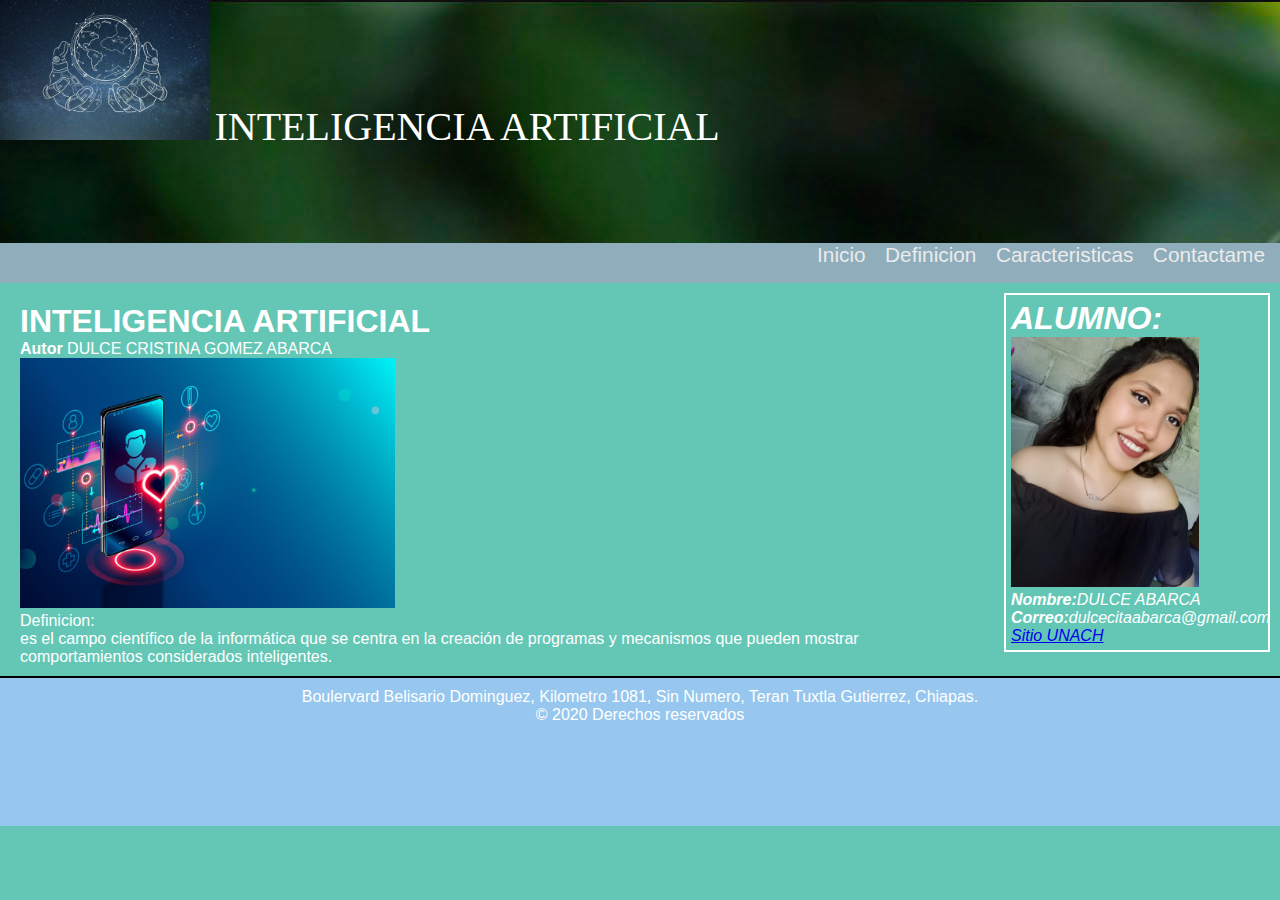
<file: practica9/index.html>
<!DOCTYPE html>
<html lang="en">

<head>
    <meta charset="UTF-8">
    <meta name="viewport" content="width=device-width, initial-scale=1.0">
    <title>INTELIGENCIA ARTIFICIAL</title>
    <link rel="stylesheet" href="css/style.css">
</head>

<body>
    <header>
        <!--encabezado-->
        <div id="titulo">
            <img src="img/wil-stewart-23388-unsplash-1068x712.jpg" alt="Mi logo" id="logo" />
            <h1>INTELIGENCIA ARTIFICIAL</h1>
        </div>
        <nav>
            <!--menu-->
            <ul>
                <li><a href="index.html">Inicio</a></li>
                <li><a href="definicion.html">Definicion</a></li>
                <li><a href="caracteristicas.html">Caracteristicas</a></li>
                <li><a href="somos.html">Contactame</a></li>
            </ul>
        </nav>
    </header>
    <article>
        <section>
            <h1>INTELIGENCIA ARTIFICIAL</h1>
            <p><strong>Autor</strong> DULCE CRISTINA GOMEZ ABARCA</p>
            <div>
                <img src="img/unnamed.jpg">
                <p><span>Definicion:</span></p>
            </div>
            <p>
            es el campo científico de la informática que se centra en la creación de programas y mecanismos que pueden mostrar comportamientos considerados inteligentes.
            </p>
        </section>
        <aside>
            <h1>ALUMNO:</h1>
            <p id="alumnoperfil"><img src="img/WhatsApp Image 2020-10-08 at 10.26.08 PM.jpeg" alt="perfil" /></p>
            <p><strong>Nombre:</strong>DULCE ABARCA</p>
            <p><strong>Correo:</strong>dulcecitaabarca@gmail.com</p>
            <p><a href="https://www.unach.mx/">Sitio UNACH</a></p>
        </aside>
    </article>
    <footer>
        <!--pie de pagina-->
        <p>Boulervard Belisario Dominguez, Kilometro 1081, Sin Numero, Teran Tuxtla Gutierrez, Chiapas.</p>
        <p>&copy; 2020 Derechos reservados
            <p></p>
    </footer>
</body>

</html>
</file>
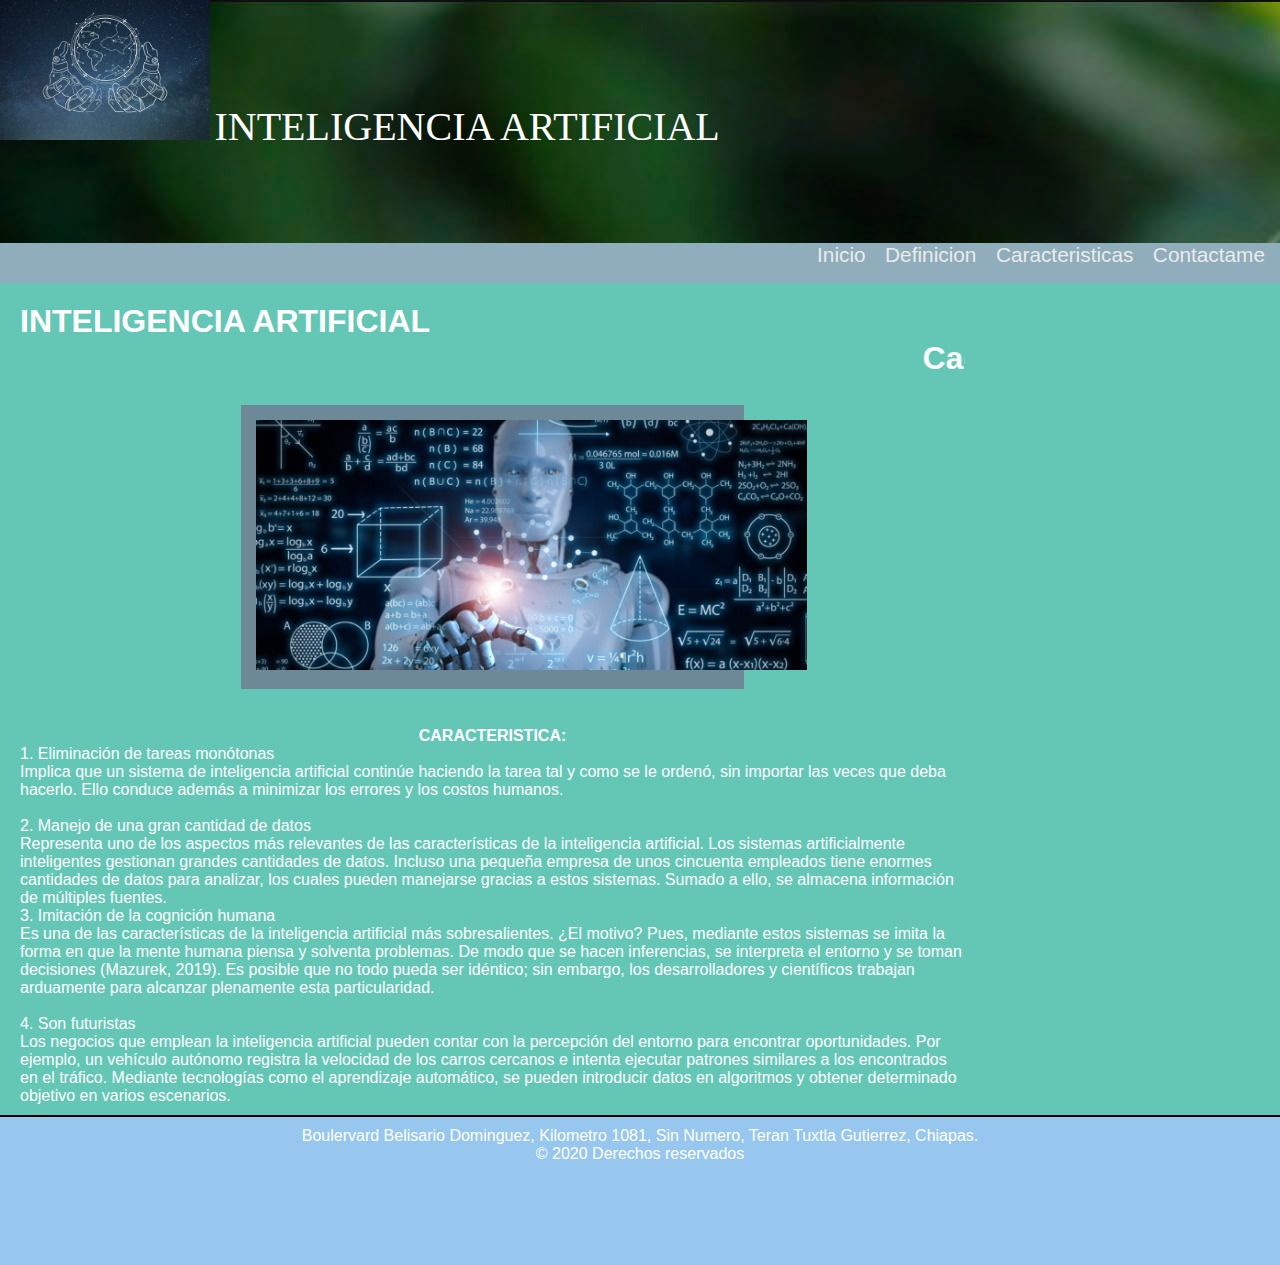
<file: practica9/caracteristicas.html>
<!DOCTYPE html>
<html lang="en">

<head>
    <meta charset="UTF-8">
    <meta name="viewport" content="width=device-width, initial-scale=1.0">
    <title>INTELIGENCIA ARTIFICIAL</title>
    <link rel="stylesheet" href="css/style.css">
</head>

<body>
    <header>
        <!--encabezado-->
        <div id="titulo">
            <img src="img/wil-stewart-23388-unsplash-1068x712.jpg" alt="Mi logo" id="logo" />
            <h1>INTELIGENCIA ARTIFICIAL</h1>
        </div>
        <nav>
            <!--menu-->
            <ul>
                <li><a href="index.html">Inicio</a></li>
                <li><a href="definicion.html">Definicion</a></li>
                <li><a href="caracteristicas.html">Caracteristicas</a></li>
                <li><a href="somos.html">Contactame</a></li>
            </ul>
        </nav>
    </header>
    <article>
        <section>
            <h1>INTELIGENCIA ARTIFICIAL</h1>
            <h1>
                <marquee>Cacteristicas de INTELIGENCIA ARTIFICIAL</marquee>
                
            </h1>

            <div class="difinicion">
                <img src="img/IA.jpg">

            </div>
            <p>
                <br>
                <center><b>CARACTERISTICA:</b></center>
                1. Eliminación de tareas monótonas <br>

Implica que un sistema de inteligencia artificial continúe haciendo la tarea tal y como se le ordenó, sin importar las veces que deba hacerlo. Ello conduce además a minimizar los errores y los costos humanos.


<br><br>
2. Manejo de una gran cantidad de datos
<br>
Representa uno de los aspectos más relevantes de las características de la inteligencia artificial. Los sistemas artificialmente inteligentes gestionan grandes cantidades de datos. Incluso una pequeña empresa de unos cincuenta empleados tiene enormes cantidades de datos para analizar, los cuales pueden manejarse gracias a estos sistemas. Sumado a ello, se almacena información de múltiples fuentes.
<br><nr></nr>


3. Imitación de la cognición humana
<br>
Es una de las características de la inteligencia artificial más sobresalientes. ¿El motivo? Pues, mediante estos sistemas se imita la forma en que la mente humana piensa y solventa problemas. De modo que se hacen inferencias, se interpreta el entorno y se toman decisiones (Mazurek, 2019). Es posible que no todo pueda ser idéntico; sin embargo, los desarrolladores y científicos trabajan arduamente para alcanzar plenamente esta particularidad.


<br><br>
4. Son futuristas
<br>
Los negocios que emplean la inteligencia artificial pueden contar con la percepción del entorno para encontrar oportunidades. Por ejemplo, un vehículo autónomo registra la velocidad de los carros cercanos e intenta ejecutar patrones similares a los encontrados en el tráfico. Mediante tecnologías como el aprendizaje automático, se pueden introducir datos en algoritmos y obtener determinado objetivo en varios escenarios.


            </p>

        </section>

    </article>
    <footer>
        <!--pie de pagina-->
        <p>Boulervard Belisario Dominguez, Kilometro 1081, Sin Numero, Teran Tuxtla Gutierrez, Chiapas.</p>
        <p>&copy; 2020 Derechos reservados
            <p></p>
    </footer>
</body>

</html>
</file>
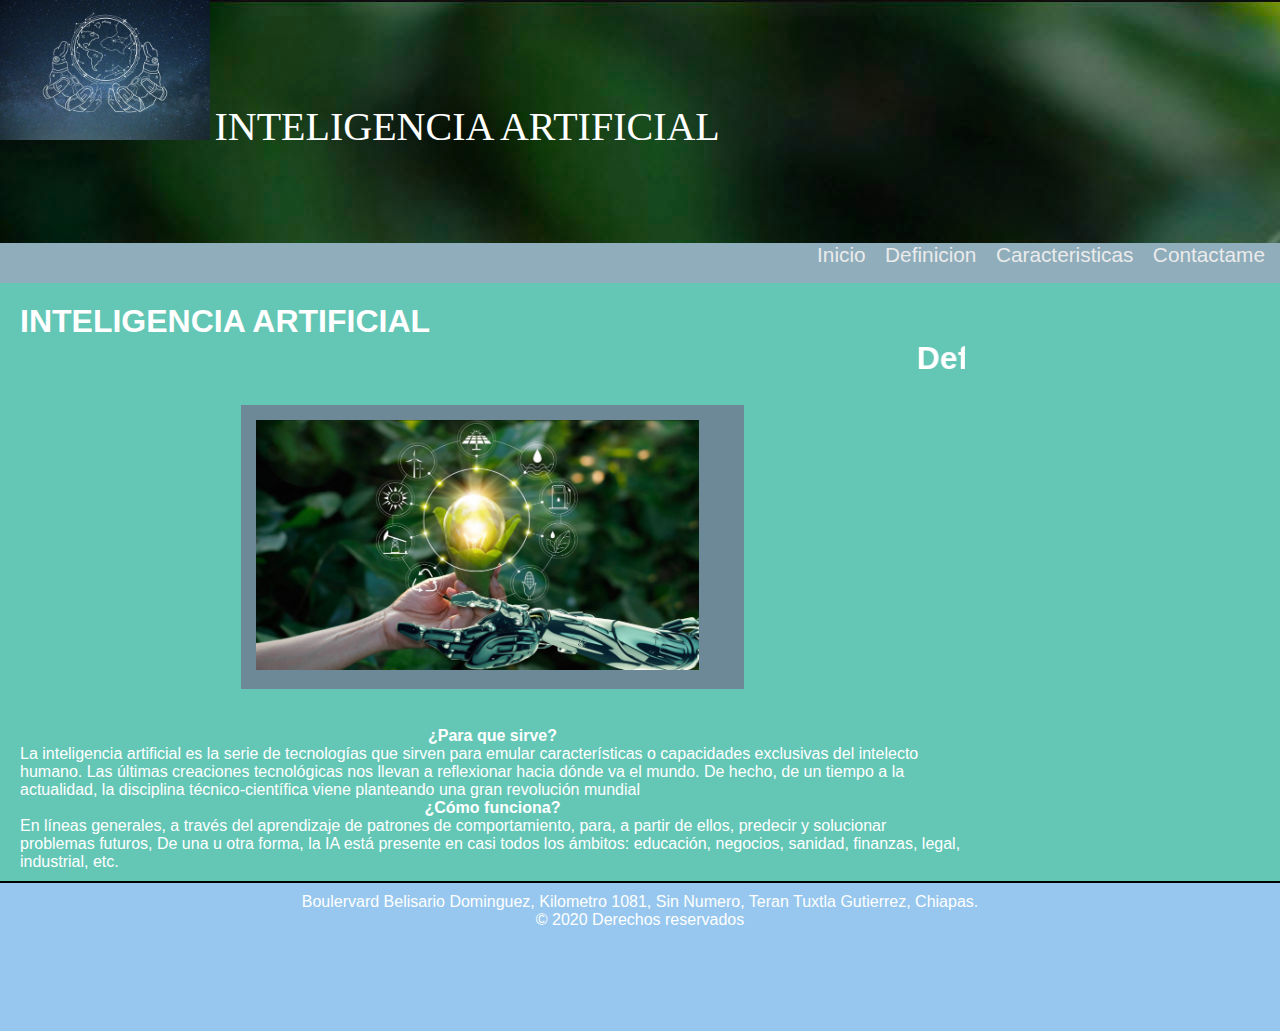
<file: practica9/definicion.html>
<!DOCTYPE html>
<html lang="en">

<head>
    <meta charset="UTF-8">
    <meta name="viewport" content="width=device-width, initial-scale=1.0">
    <title>INTELIGENCIA ARTIFICIAL</title>
    <link rel="stylesheet" href="css/style.css">
</head>

<body>
    <header>
        <!--encabezado-->
        <div id="titulo">
            <img src="img/wil-stewart-23388-unsplash-1068x712.jpg" alt="Mi logo" id="logo" />
            <h1>INTELIGENCIA ARTIFICIAL</h1>
        </div>
        <nav>
            <!--menu-->
            <ul>
                <li><a href="index.html">Inicio</a></li>
                <li><a href="definicion.html">Definicion</a></li>
                <li><a href="caracteristicas.html">Caracteristicas</a></li>
                <li><a href="somos.html">Contactame</a></li>
            </ul>
        </nav>
    </header>
    <article>
        <section>
            <h1>INTELIGENCIA ARTIFICIAL</h1>
            <h1>
                <marquee>Definición de INTELIGENCIA ARTIFICIAL</marquee>
            
            </h1>

            <div class="difinicion">
                <img src="img/Inteligencia-Artificial-y-Blockchain-tecnologías-contra-el-cambio-climático.jpg"> 
            </div>
            <p>
                <br>
                <center><b>¿Para que sirve?</b></center>
                La inteligencia artificial es la serie de tecnologías que sirven para emular características o capacidades exclusivas del intelecto humano.
                Las últimas creaciones tecnológicas nos llevan a reflexionar hacia dónde va el mundo. De hecho, de un tiempo a la actualidad, la disciplina técnico-científica viene planteando una gran revolución mundial
                <center><b>¿Cómo funciona?</b></center> En líneas generales, a través del aprendizaje de patrones de comportamiento, para, a partir de ellos, predecir y solucionar problemas futuros, De una u otra forma, la IA está presente en casi todos los ámbitos: educación, negocios, sanidad, finanzas, legal, industrial, etc.
            </p>

        </section>
      
    </article>
    <footer>
        <!--pie de pagina-->
        <p>Boulervard Belisario Dominguez, Kilometro 1081, Sin Numero, Teran Tuxtla Gutierrez, Chiapas.</p>
        <p>&copy; 2020 Derechos reservados
            <p></p>
    </footer>
</body>

</html>
</file>
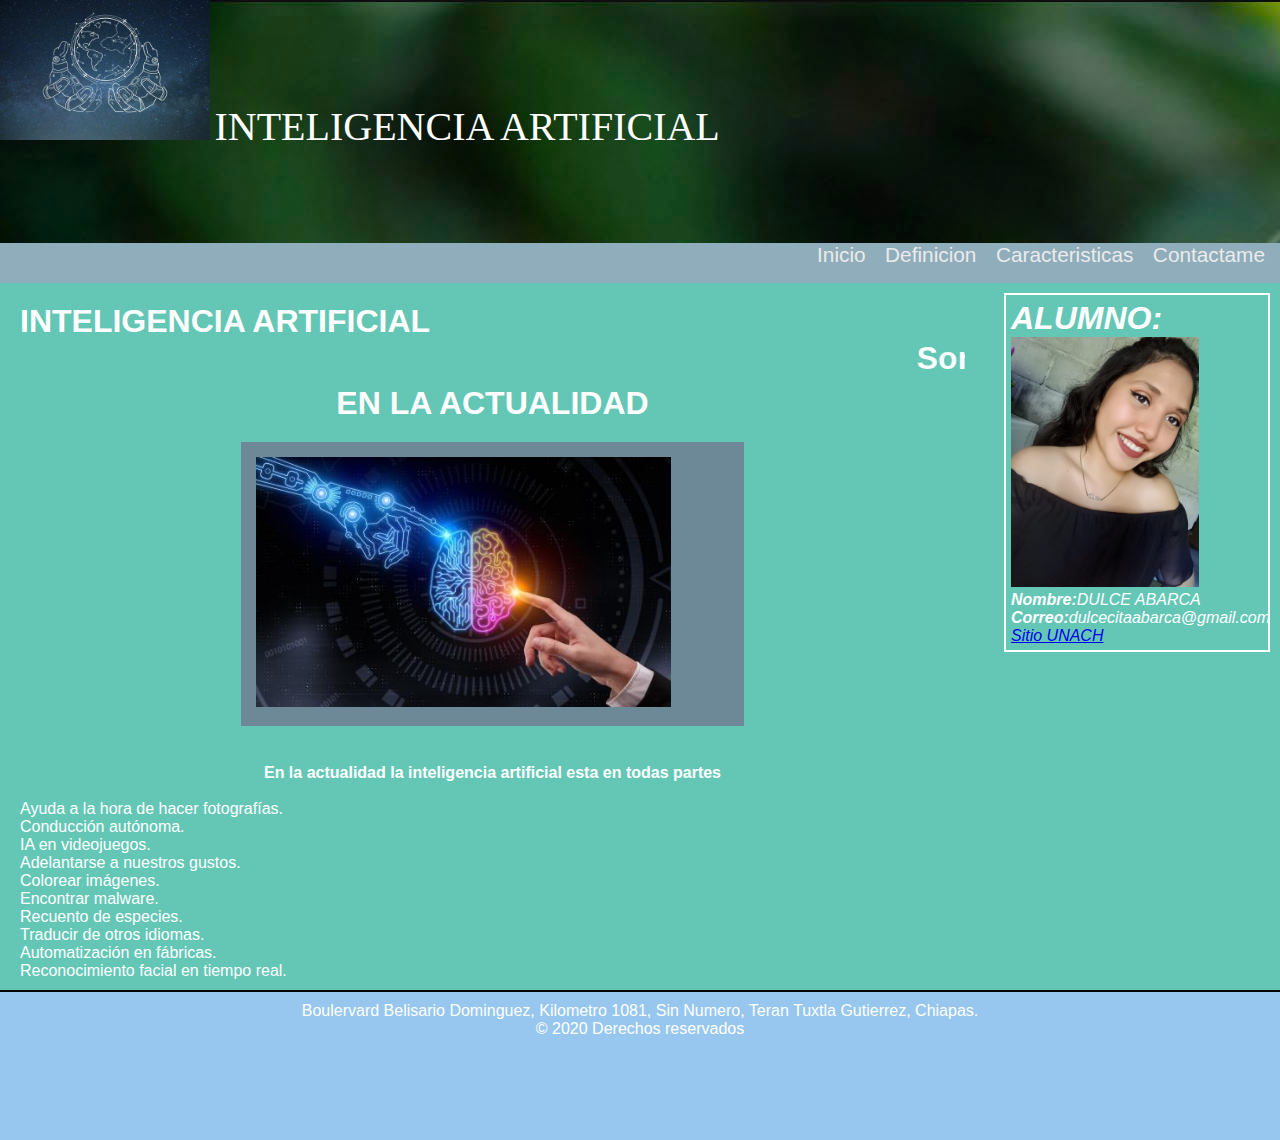
<file: practica9/somos.html>
<!DOCTYPE html>
<html lang="en">

<head>
    <meta charset="UTF-8">
    <meta name="viewport" content="width=device-width, initial-scale=1.0">
    <title>INTELIGENCIA ARTIFICIAL</title>
    <link rel="stylesheet" href="css/style.css">
</head>

<body>
    <header>
        <!--encabezado-->
        <div id="titulo">
            <img src="img/wil-stewart-23388-unsplash-1068x712.jpg" alt="Mi logo" id="logo" />
            <h1>INTELIGENCIA ARTIFICIAL</h1>
        </div>
        <nav>
            <!--menu-->
            <ul>
                <li><a href="index.html">Inicio</a></li>
                <li><a href="definicion.html">Definicion</a></li>
                <li><a href="caracteristicas.html">Caracteristicas</a></li>
                <li><a href="somos.html">Contactame</a></li>
            </ul>
        </nav>
    </header>
    <article>
        <section>
            <h1>INTELIGENCIA ARTIFICIAL</h1>
            <h1>
                <marquee>Somos!!!</marquee>
                <center>EN LA ACTUALIDAD</center>
            </h1>

            <div class="difinicion">
                <img src="img/inteligencia-artificial.jpg"> 
            </div>
            <p>
                <br>
                <center><b> En la actualidad la inteligencia artificial esta en todas partes</b></center>
                <br>Ayuda a la hora de hacer fotografías.
                <br>Conducción autónoma.
                <br>IA en videojuegos.
                <br>Adelantarse a nuestros gustos.
                <br>Colorear imágenes.
                <br>Encontrar malware.
                <br>Recuento de especies.
                <br>Traducir de otros idiomas. 
                <br>Automatización en fábricas.
                <br>Reconocimiento facial en tiempo real.
               
            </p>

        </section>
        <aside>
            <h1>ALUMNO:</h1>
            <p id="alumnoperfil"><img src="img/WhatsApp Image 2020-10-08 at 10.26.08 PM.jpeg" alt="perfil" /></p>
            <p><strong>Nombre:</strong>DULCE ABARCA</p>
            <p><strong>Correo:</strong>dulcecitaabarca@gmail.com</p>
            <p><a href="https://www.unach.mx/">Sitio UNACH</a></p>
        </aside>
    </article>
    </aside>
    </article>
    <footer>
        <!--pie de pagina-->
        <p>Boulervard Belisario Dominguez, Kilometro 1081, Sin Numero, Teran Tuxtla Gutierrez, Chiapas.</p>
        <p>&copy; 2020 Derechos reservados
            <p></p>
    </footer>
</body>

</html>
</file>
<file: practica9/css/style.css>
* {
    margin: 0;
    padding: 0;
}

body {
    position: relative;
    background-color: rgb(100, 199, 182);
    font-family: 'Trebuchet MS', Arial, sans-serif;
    color: #ffffff;
}

header {
    background: url('../img/Inteligencia-Artificial-y-Blockchain-tecnologías-contra-el-cambio-climático.jpg');
}

header h1 {
    font-family: 'Comic Sans MS';
    font-size: 2.5em;
    font-weight: normal;
}

#titulo {
    display: inline-block;
}

#logo,
header h1 {
    display: inline-block;
    margin-bottom: 0px;
    height: 140px;
}


/* Menu de navegacion */

nav {
    display: inline-block;
    width: 100%;
    height: 40px;
    text-align: right;
    background-color: rgb(143, 173, 187);
}

nav ul {
    list-style-type: none;
}

nav li {
    display: inline-block;
    margin-right: 15px;
}

nav a {
    font-family: 'Segoe UI', Tahoma, Geneva, Verdana, sans-serif;
    font-size: 1.3em;
    color: #ebebeb;
    padding-bottom: 3px;
    text-decoration: none;
}

nav a:hover {
    color: #a462ee;
    border-bottom: 3px solid #568ef7;
}


/* contenido*/

img {
    height: 250px;
}

article {
    padding: 10px;
}

section {
    padding: 10px;
    margin-left: auto;
    margin-right: auto;
    float: left;
    width: 75%;
}

aside {
    padding: 5px;
    font-style: italic;
    float: right;
    width: 20%;
    border: 2px solid;
}

footer {
    float: left;
    position: relative;
    bottom: 0;
    width: 100%;
    height: 150px;
    box-sizing: border-box;
    border-top: 2px solid #000;
    background-color: #97c7ee;
    color: white;
    text-align: center;
    padding-top: 10px;
    ;
}

div.difinicion {
    width: 50%;
    margin: 20px auto;
    background-color: rgba(126, 27, 96, 0.363);
    color: rgb(2, 2, 2);
    padding: 15px;
}

div.difinicion img.izquierda {
    float: left;
    margin-right: 15px;
}

div.difinicion img.derecha {
    float: right;
    margin-left: 15px;
}

div.reset {
    clear: both;
}
</file>
